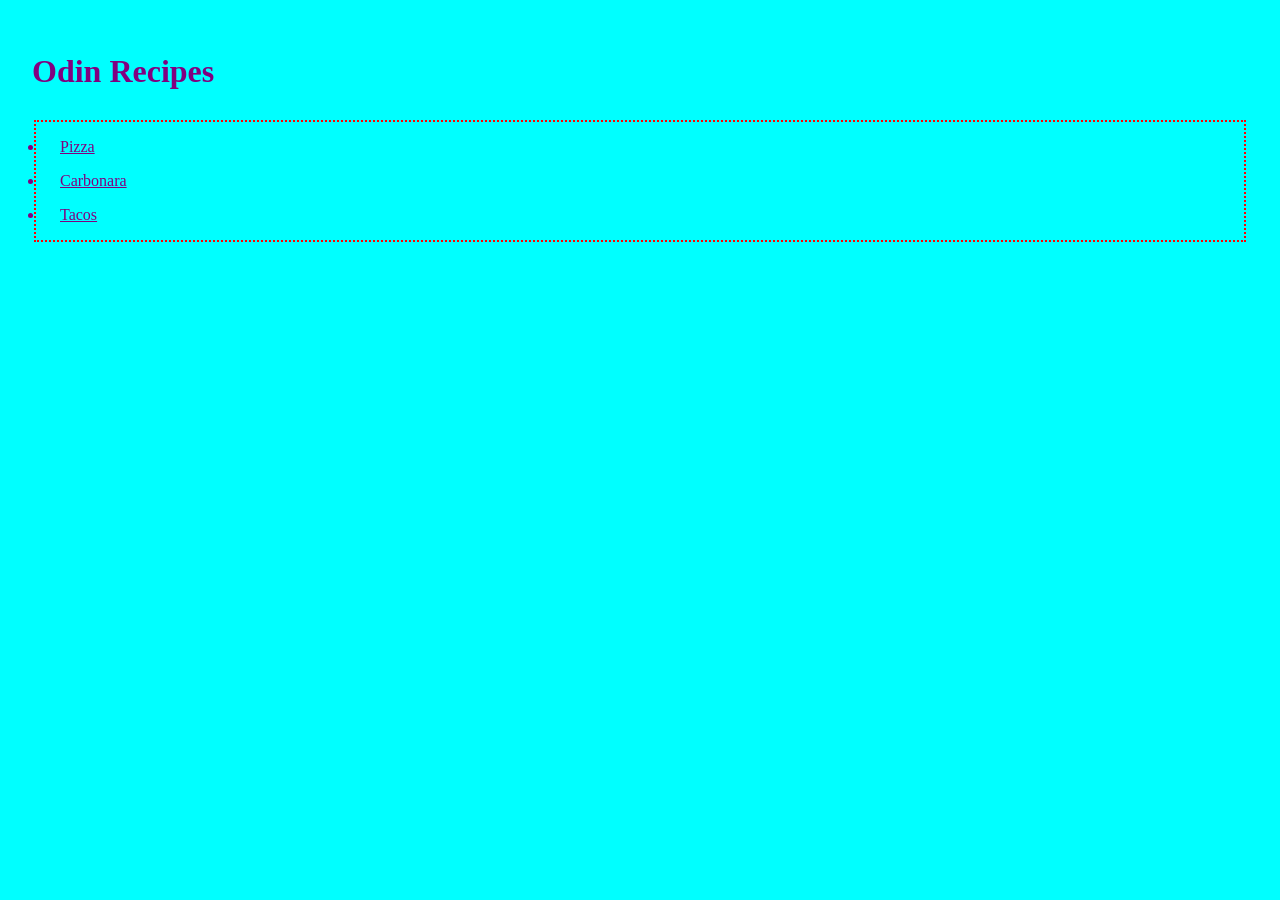
<file: index.html>
<!DOCTYPE html>
<html lang="en">
    <head>
        <meta charset="UTF-8">
        <meta name="viewport" content="width=device-width, initial-scale=1.0">
        <link rel="stylesheet" href="styles.css">
        <title>Odin Recipes</title>
    </head>
    <body>
        <h1>Odin Recipes</h1>
        <ul class="list">
            <li><a href="./recipes/pizza.html">Pizza</a></li>
            <li><a href="./recipes/carbonara.html">Carbonara</a></li>
            <li><a href="./recipes/tacos.html">Tacos</a></li>
        </ul>
    </body>
</html>
</file>
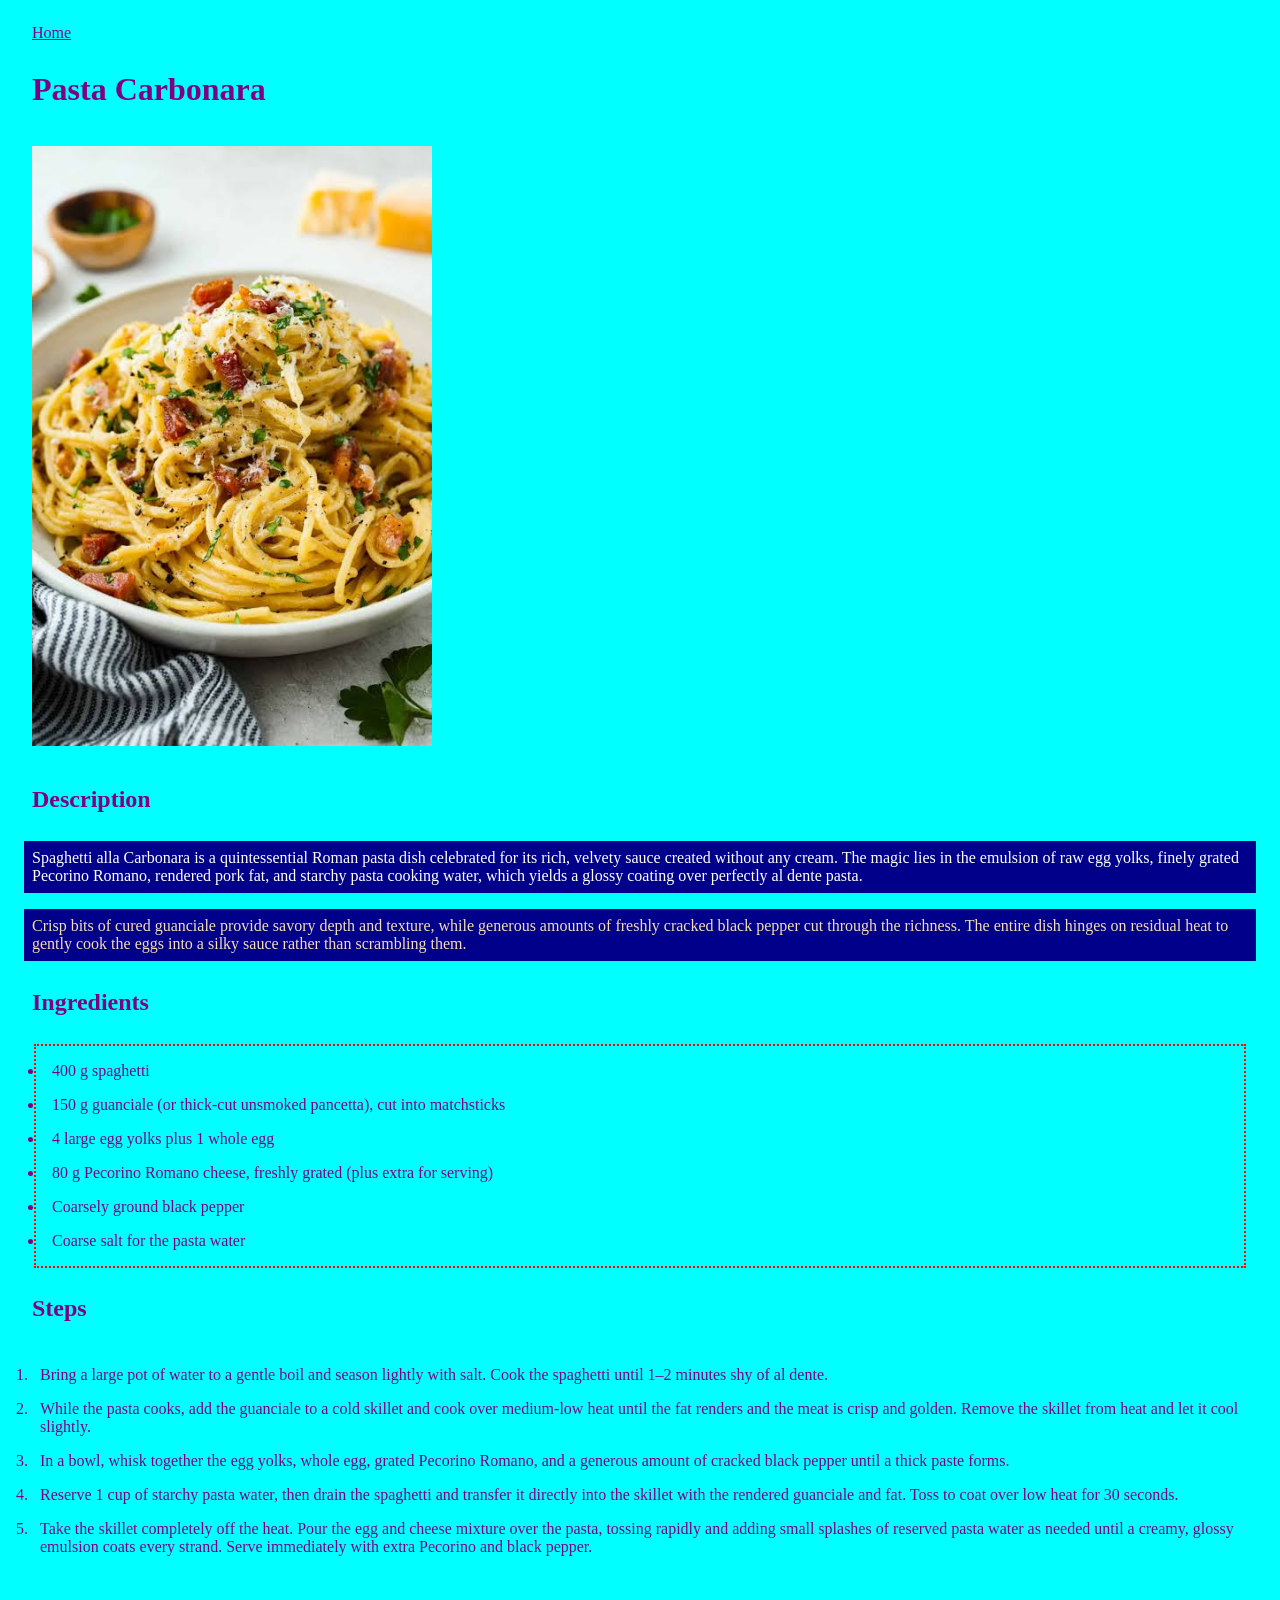
<file: recipes/carbonara.html>
<!DOCTYPE html>
<html lang="en">
    <head>
        <meta charset="UTF-8">
        <meta name="viewport" content="width=device-width, initial-scale=1.0">
        <link rel="stylesheet" href="../styles.css">
        <title>Carbonara Recipe</title>
    </head>
    <body>
        <a href="../index.html">Home</a>
        <br>

        <h1>Pasta Carbonara</h1>
        <img src="../images/carbonara.jpeg" alt="Carbonara Photo" width="400">

        <h2>Description</h2>
        <p class="description">Spaghetti alla Carbonara is a quintessential Roman pasta dish celebrated for its rich, velvety sauce created without any cream. 
            The magic lies in the emulsion of raw egg yolks, finely grated Pecorino Romano, 
            rendered pork fat, and starchy pasta cooking water, which yields a glossy coating over perfectly al dente pasta.
        </p>
        <p>
            Crisp bits of cured guanciale provide savory depth and texture, while generous amounts of freshly cracked black pepper cut through the richness. 
            The entire dish hinges on residual heat to gently cook the eggs into a silky sauce rather than scrambling them.
        </p>

        <h2>Ingredients</h2>
        <ul class="list">
            <li>400 g spaghetti</li>
            <li>150 g guanciale (or thick-cut unsmoked pancetta), cut into matchsticks</li>
            <li>4 large egg yolks plus 1 whole egg</li>
            <li>80 g Pecorino Romano cheese, freshly grated (plus extra for serving)</li>
            <li>Coarsely ground black pepper</li>
            <li>Coarse salt for the pasta water</li>
        </ul>
        <!--
        -->
        <h2>Steps</h2>
        <ol class="lsit">
            <li>Bring a large pot of water to a gentle boil and season lightly with salt. Cook the spaghetti until 1–2 minutes shy of al dente.</li>
            <li>While the pasta cooks, add the guanciale to a cold skillet and cook over medium-low heat until the fat renders and the meat is crisp and golden.
 Remove the skillet from heat and let it cool slightly.</li>
            <li>In a bowl, whisk together the egg yolks, whole egg, grated Pecorino Romano, 
and a generous amount of cracked black pepper until a thick paste forms.</li>
            <li>Reserve 1 cup of starchy pasta water, then drain the spaghetti and transfer it directly into the skillet with the rendered guanciale and fat. 
Toss to coat over low heat for 30 seconds.</li>
            <li>Take the skillet completely off the heat. Pour the egg and cheese mixture over the pasta, tossing rapidly and adding small 
splashes of reserved pasta water as needed until a creamy, glossy emulsion coats every strand. Serve immediately with extra Pecorino and black pepper.</li>
        </ol>
    </body>
</html>
</file>
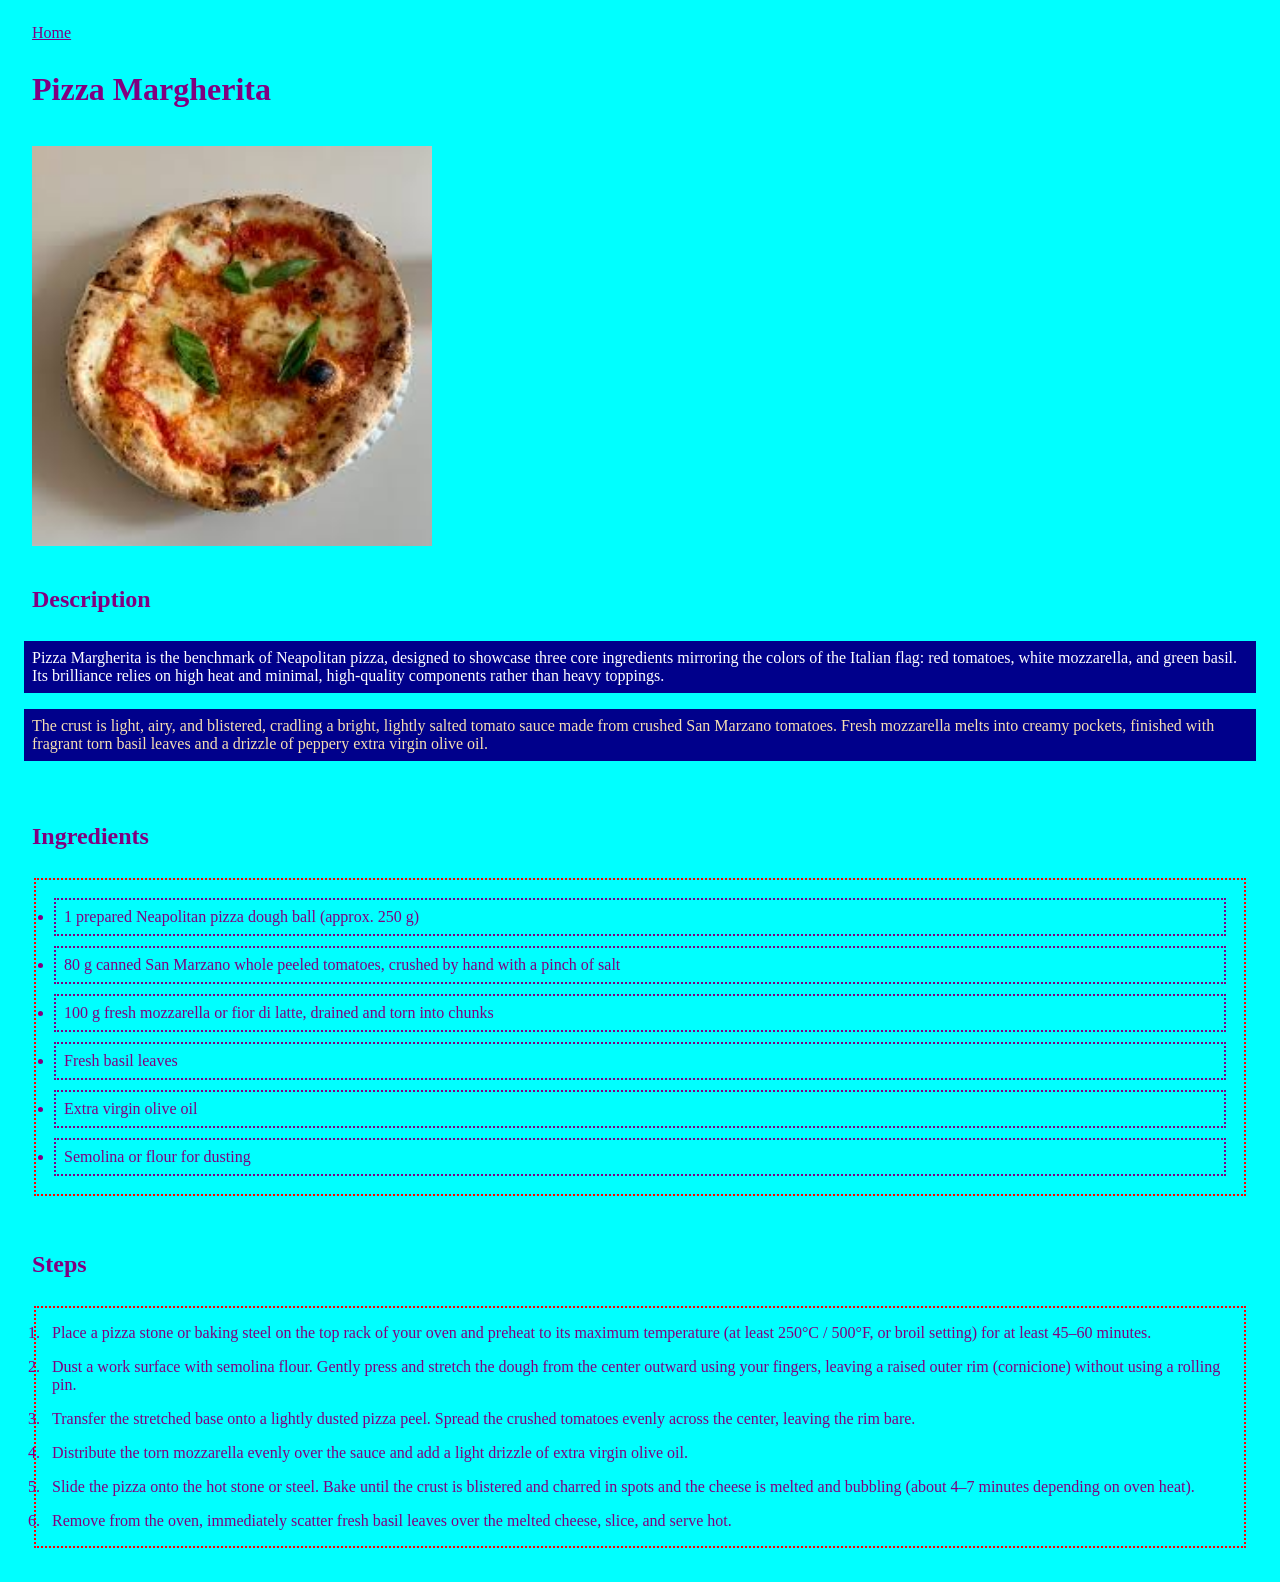
<file: recipes/pizza.html>
<!DOCTYPE html>
<html lang="en">
    <head>
        <meta charset="UTF-8">
        <meta name="viewport" content="width=device-width, initial-scale=1.0">
        <link rel="stylesheet" href="../styles.css">
        <title>Pizza Recipe</title>
    </head>
    <body>
        <a href="../index.html">Home</a>
        <br>
        <h1>Pizza Margherita</h1>
        
        <img src="../images/margherita.jpeg" alt="Pizza Photo" width="400">
        <br>
        
        <h2 >Description</h2>
        <p class="description">Pizza Margherita is the benchmark of Neapolitan pizza,
             designed to showcase three core ingredients mirroring 
             the colors of the Italian flag: red tomatoes, white mozzarella,
              and green basil. Its brilliance relies on high heat and minimal,
               high-quality components rather than heavy toppings.
        </p>
        <p>
            The crust is light, airy, and blistered, cradling a bright, lightly salted tomato sauce made from crushed San Marzano tomatoes.
            Fresh mozzarella melts into creamy pockets, finished with fragrant torn basil leaves and a drizzle of peppery extra virgin olive oil.
        </p>
        <br>
        
        <h2>Ingredients</h2>
        <ul class="list">
            <li class="list"> 1 prepared Neapolitan pizza dough ball (approx. 250 g)</li>
            <li class="list">80 g canned San Marzano whole peeled tomatoes, crushed by hand with a pinch of salt</li>
            <li class="list">100 g fresh mozzarella or fior di latte, drained and torn into chunks</li>
            <li class="list">Fresh basil leaves</li>
            <li class="list">Extra virgin olive oil</li>
            <li class="list">Semolina or flour for dusting</li>
        </ul>
        <br>

        <h2>Steps</h2>
        <ol class="list">
            <li>Place a pizza stone or baking steel on the top rack of
                 your oven and preheat to its maximum temperature (at least 250°C / 500°F, or broil setting) for at least 45–60 minutes.</li>
            <li>Dust a work surface with semolina flour. Gently press and stretch the dough from the center outward using your fingers,
                leaving a raised outer rim (cornicione) without using a rolling pin.</li>
            <li>Transfer the stretched base onto a lightly dusted pizza peel.
                Spread the crushed tomatoes evenly across the center, leaving the rim bare.</li>
            <li>Distribute the torn mozzarella evenly over the sauce and add a light drizzle of extra virgin olive oil.</li>
            <li>Slide the pizza onto the hot stone or steel. Bake until the crust is blistered and charred in spots and the cheese is melted and bubbling
                 (about 4–7 minutes depending on oven heat).</li>
            <li>Remove from the oven, immediately scatter fresh basil leaves over the melted cheese, slice, and serve hot.</li>
        </ol>
        <!--

        -->
    </body>
</html>
</file>
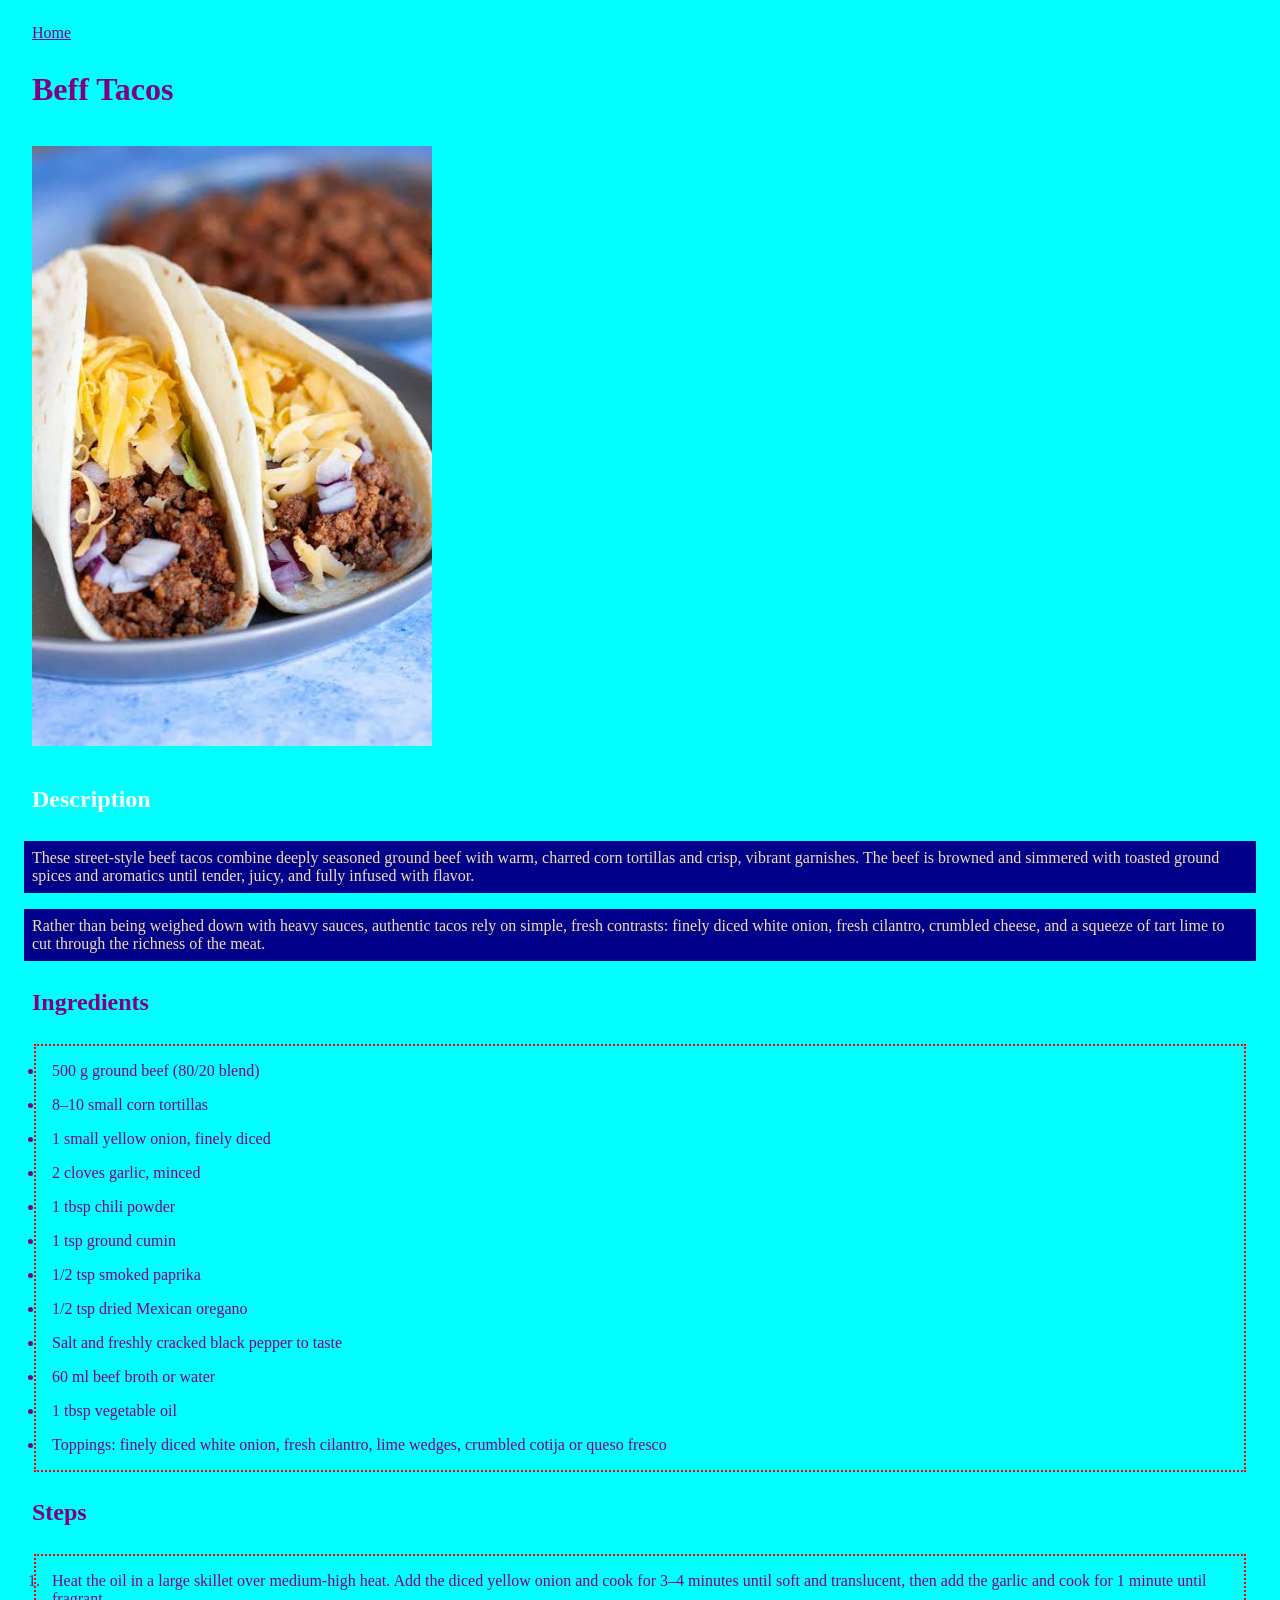
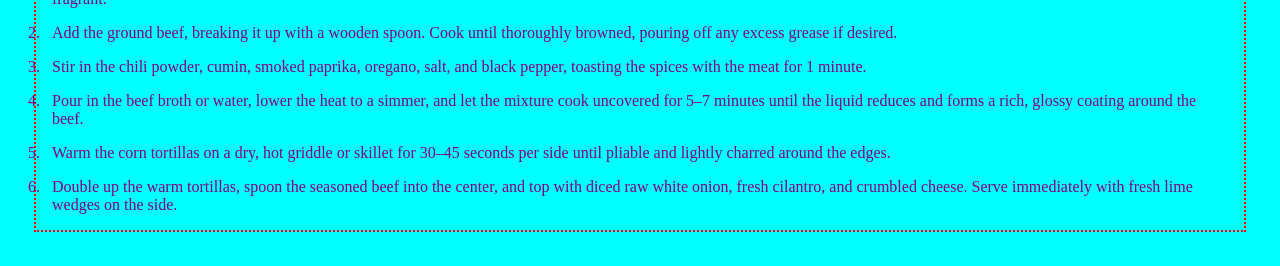
<file: recipes/tacos.html>
<!DOCTYPE html>
<html lang="en">
    <head>
        <meta charset="UTF-8">
        <meta name="viewport" content="width=device-width, initial-scale=1.0">
        <link rel="stylesheet" href="../styles.css">
        <title>Tacos Recipe</title>
    </head>
    <body>
        <a href="../index.html">Home</a>
        <br>

        <h1>Beff Tacos</h1>
        <img src="../images/taco.jpeg" alt="Tacos Photo" width="400">

        <h2 class="description">Description</h2>
        <p>
            These street-style beef tacos combine deeply seasoned ground beef with warm, charred corn tortillas and crisp, vibrant garnishes. 
            The beef is browned and simmered with toasted ground spices and aromatics until tender, juicy, and fully infused with flavor.
        </p>
        <p>
            Rather than being weighed down with heavy sauces, authentic tacos rely on simple, fresh contrasts: 
            finely diced white onion, fresh cilantro, crumbled cheese, and a squeeze of tart lime to cut through the richness of the meat.
        </p> 

        <h2>Ingredients</h2>
        <ul class="list">
            <li>500 g ground beef (80/20 blend)</li>
            <li>8–10 small corn tortillas</li>
            <li>1 small yellow onion, finely diced</li>
            <li>2 cloves garlic, minced</li>
            <li>1 tbsp chili powder</li>
            <li>1 tsp ground cumin</li>
            <li>1/2 tsp smoked paprika</li>
            <li>1/2 tsp dried Mexican oregano</li>
            <li>Salt and freshly cracked black pepper to taste</li>
            <li>60 ml beef broth or water</li>
            <li>1 tbsp vegetable oil</li>
            <li>Toppings: finely diced white onion, fresh cilantro, lime wedges, crumbled cotija or queso fresco</li>
        </ul>

        <h2>Steps</h2>
        <ol class="list">
            <li>Heat the oil in a large skillet over medium-high heat. Add the diced yellow onion and cook for 3–4 minutes until soft and translucent, 
                then add the garlic and cook for 1 minute until fragrant.</li>
            <li>Add the ground beef, breaking it up with a wooden spoon. Cook until thoroughly browned, pouring off any excess grease if desired.</li>
            <li>Stir in the chili powder, cumin, smoked paprika, oregano, salt, and black pepper, toasting the spices with the meat for 1 minute.</li>
            <li>Pour in the beef broth or water, lower the heat to a simmer, and let the mixture cook uncovered for 5–7 minutes until the liquid reduces and forms a rich, 
                glossy coating around the beef.</li>
            <li>Warm the corn tortillas on a dry, hot griddle or skillet for 30–45 seconds per side until pliable and lightly charred around the edges.</li>
            <li>Double up the warm tortillas, spoon the seasoned beef into the center, and top with diced raw white onion, fresh cilantro, and crumbled cheese. 
                Serve immediately with fresh lime wedges on the side.</li>
        </ol>
        <!--
        
        -->
    </body>
</html>
</file>
<file: styles.css>
* {
    padding: 8px;
    color: purple;
    background-color: cyan;
}
p {
    background-color: darkblue;
    color: wheat;
}

.description {
    color: white;
}
.list{
    margin: 10px;
   border-style: dotted;
   border-color: red;
   border-width: 2px;
   padding: 8px;
}
.list .list{
    border-color: purple;
}
</file>
